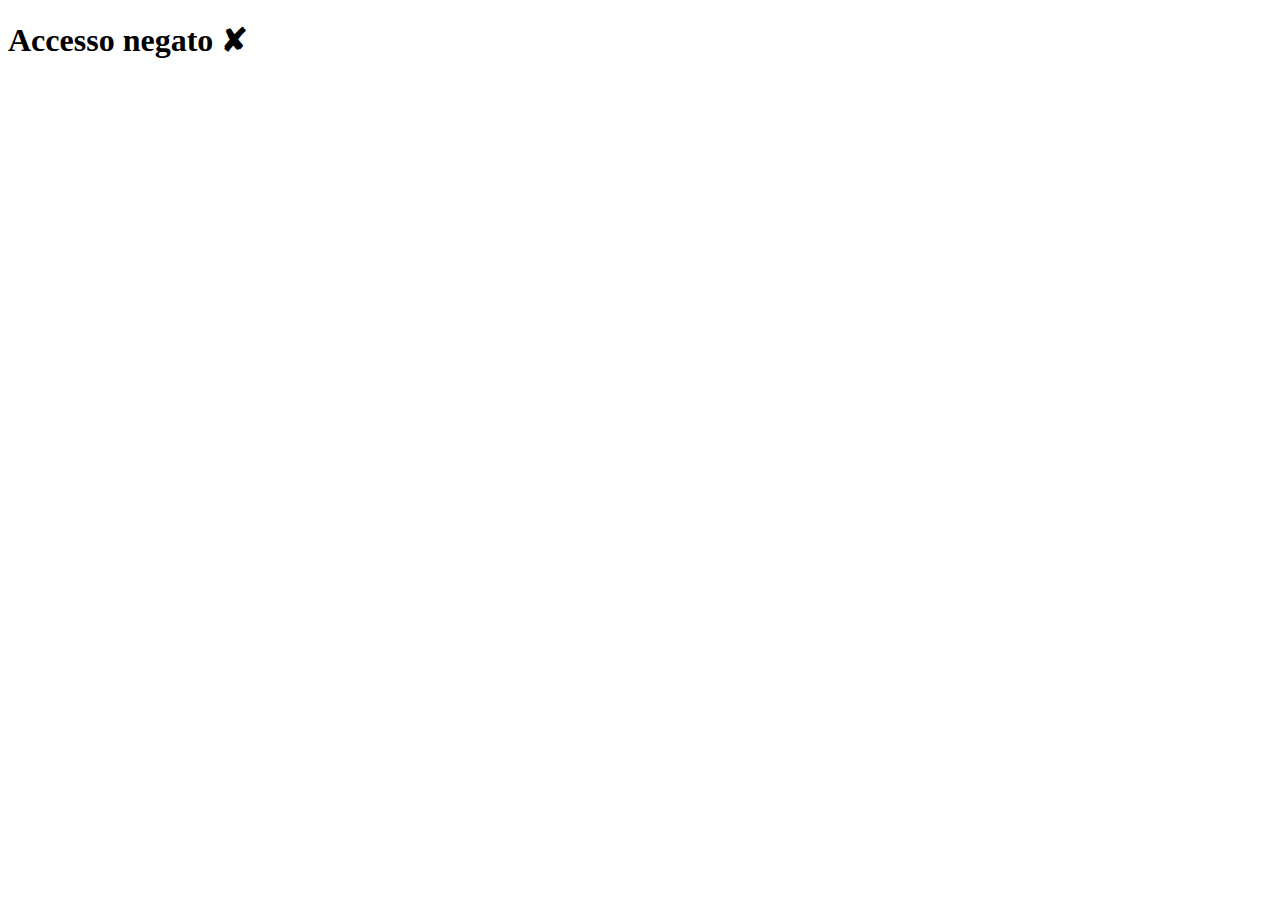
<file: index.html>
<!DOCTYPE html>
<html lang="en">

<head>
    <meta charset="UTF-8">
    <meta http-equiv="X-UA-Compatible" content="IE=edge">
    <meta name="viewport" content="width=device-width, initial-scale=1.0">
    <title>Controllo mail e gioco dei dadi</title>
</head>

<body>
    <h1 id="your-email"></h1>
    <script type="text/javascript" src="script.js"></script>
</body>

</html>
</file>
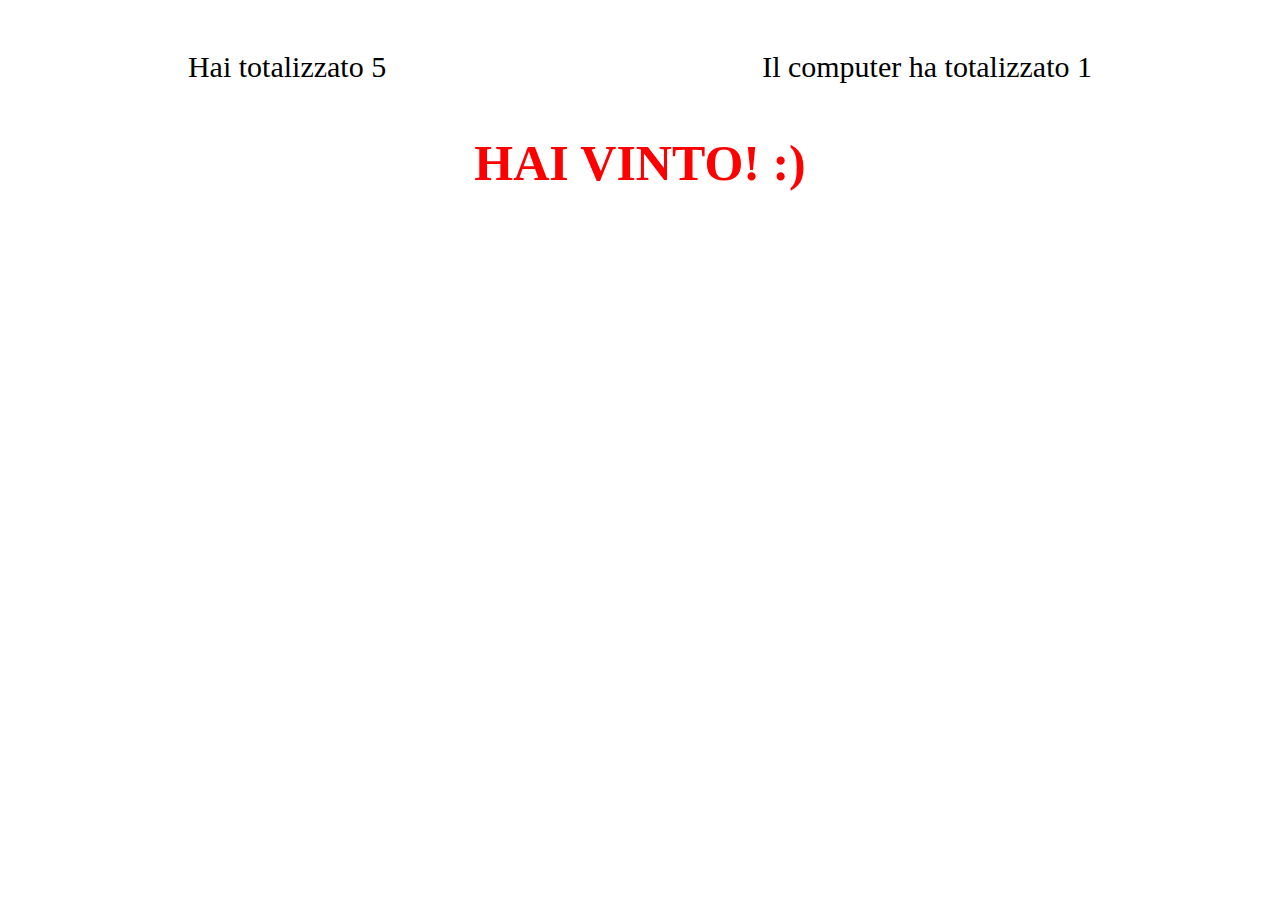
<file: dadi/index.html>
<!DOCTYPE html>
<html lang="en">

<head>
    <meta charset="UTF-8">
    <meta http-equiv="X-UA-Compatible" content="IE=edge">
    <meta name="viewport" content="width=device-width, initial-scale=1.0">
    <link rel="stylesheet" href="style.css">
    <title>Gioco dei dadi</title>
</head>

<body>
    <div class="container">
        <p id="n-user"></p>
        <p id="n-computer"></p>
    </div>
    <h1 id="result"></h1>
    <script type="text/javascript" src="script.js"></script>
</body>

</html>
</file>
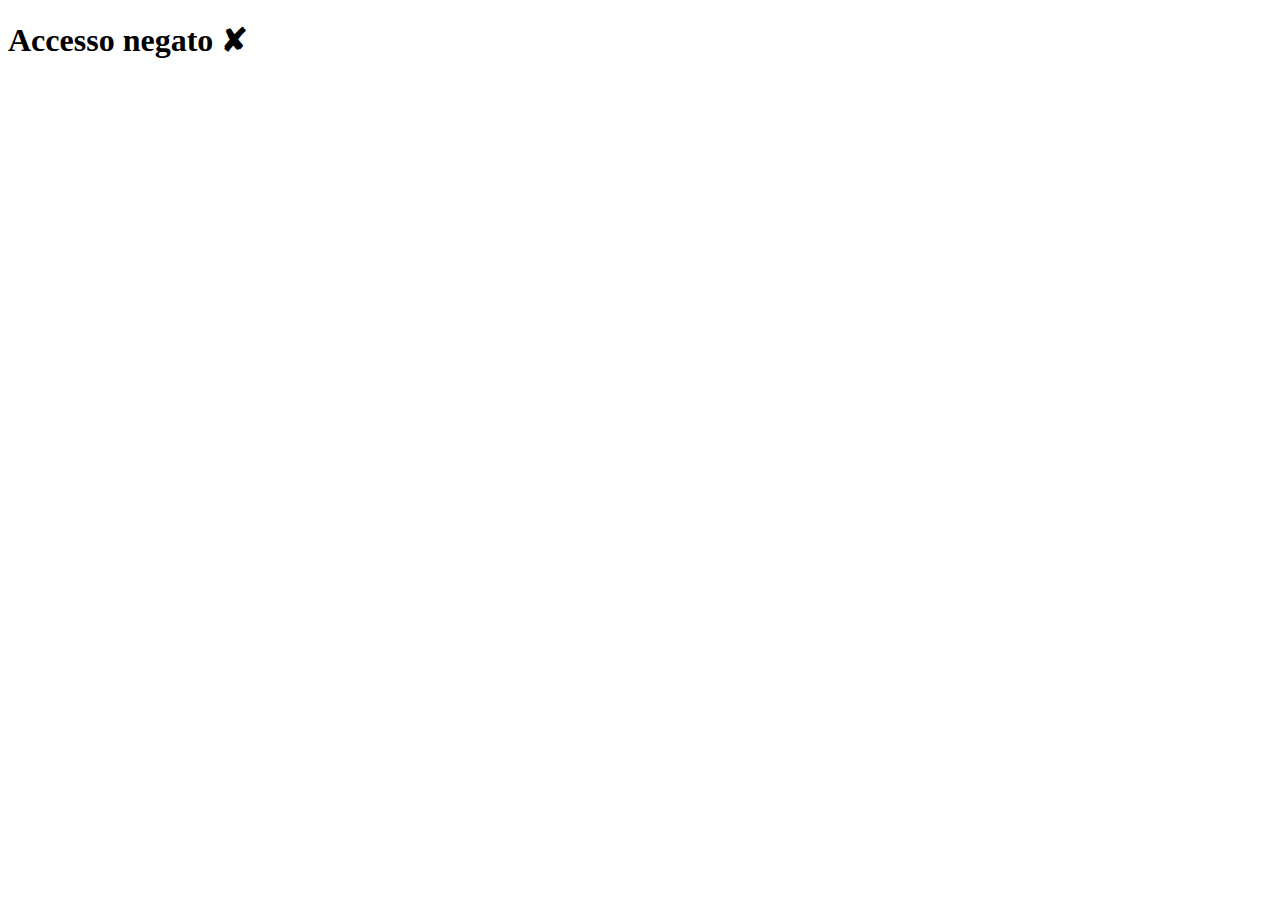
<file: mail/index.html>
<!DOCTYPE html>
<html lang="en">

<head>
    <meta charset="UTF-8">
    <meta http-equiv="X-UA-Compatible" content="IE=edge">
    <meta name="viewport" content="width=device-width, initial-scale=1.0">
    <title>Controllo mail</title>
</head>

<body>
    <h1 id="your-email"></h1>
    <script type="text/javascript" src="script.js"></script>
</body>

</html>
</file>
<file: dadi/style.css>
*{
    box-sizing: border-box;
    margin: 0;
    padding: 0;
}

.container{
    display: flex;
    justify-content: space-around;
    margin-top: 50px;
}

.container p{
   font-size: 30px;
}

h1{
    text-align: center;
    margin-top: 50px;
    color: red;
    font-size: 50px;
}
</file>
